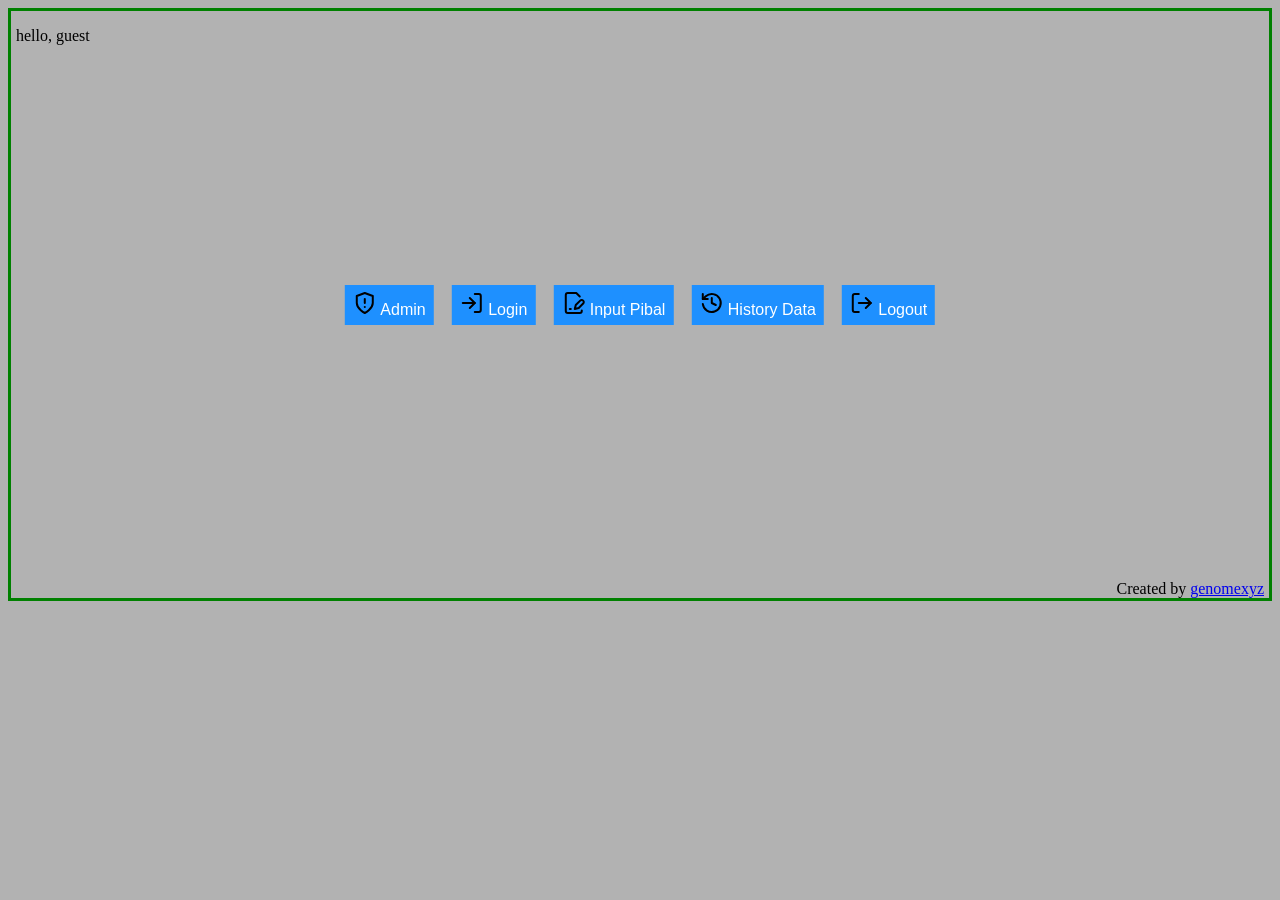
<file: index.html>
<!DOCTYPE html>
<html lang="en">
<head>
    <meta charset="UTF-8">
    <style>
        body  {
            //background-image: linear-gradient(#07C8F9,#09A6F3,#0A85ED,#0C63E7);
            background-color: #B2B2B2;
            overflow: hidden;
        }
        .container { 
            height: 587px;
            position: relative;
            border: 3px solid green; 
        }

        .center {
            margin: 0;
            position: absolute;
            top: 50%;
            left: 50%;
            -ms-transform: translate(-50%, -50%);
            transform: translate(-50%, -50%);
        }
        .btn {
            background-color: DodgerBlue;
            border: none;
            color: white;
            margin: 7px;
            padding: 6px 8px;
            font-size: 16px;
            cursor: pointer;
        }

        #copyright {
            position: absolute;
            bottom: 0;
            right: 5px;
        }

        /* Darker background on mouse-over */
        .btn:hover {
            background-color: RoyalBlue;
        }

        /* The Modal (background) */
        .modal {
            display: none; /* Hidden by default */
            position: fixed; /* Stay in place */
            z-index: 1; /* Sit on top */
            padding-top: 100px; /* Location of the box */
            left: 0;
            top: 0;
            width: 100%; /* Full width */
            height: 100%; /* Full height */
            overflow: auto; /* Enable scroll if needed */
            background-color: rgb(0,0,0); /* Fallback color */
            background-color: rgba(0,0,0,0.4); /* Black w/ opacity */
        }

        /* Modal Content */
        .modal-content {
            background-color: #fefefe;
            margin: auto;
            padding: 20px;
            border: 1px solid #888;
            width: 80%;
            height: 450px;
            overflow-y: scroll;
        }

        /* The Close Button */
        .close {
            color: #aaaaaa;
            float: right;
            font-size: 28px;
            font-weight: bold;
        }

        .close:hover,
        .close:focus {
            color: #000;
            text-decoration: none;
            cursor: pointer;
        }

        #table_user td, #table_user th {
            border: 1px solid #ddd;
            padding: 8px;
        }

        .table_pibal td, .table_pibal th {
            border: 1px solid #ddd;
            padding: 8px;
        }

        .table_pibal tr:nth-child(even) {
            background-color: #f2f2f2;
        }

        .table_pibal tr:hover {
            background-color: #ddd;
        }

        #table_user tr:nth-child(even){background-color: #f2f2f2;}

        #table_user tr:hover {background-color: #ddd;}

        #table_user th {
            padding-top: 12px;
            padding-bottom: 12px;
            text-align: left;
            background-color: #DFD3C3;
            color: black;
        }

    </style>
</head>
<body>
    <div class="container">
        <p id="display_name" style="margin-left: 5px;">hello, guest</p>
        <div class="center">
            <button class="btn" onclick="click_admin()"><img src="static/img/shield-alert.svg"></i> Admin</button>
            <button class="btn" onclick="click_login()"><img src="static/img/log-in.svg"></i> Login</button>
            <button class="btn" onclick="click_input_pibal()"><img src="static/img/file-signature.svg"></i> Input Pibal</button>
            <button class="btn"><img src="static/img/history.svg"></i> History Data</button>
            <button class="btn"><img src="static/img/log-out.svg"></i> Logout</button>
        </div>
        <div id="copyright">Created by <a href="https://github.com/genomexyz">genomexyz</a></div>
      </div>
      <!-- The Modal -->
    <div id="myModal" class="modal">

        <!-- Modal content -->
        <div class="modal-content">
        <span class="close">&times;</span>
            <div id="popup">

            </div>
        </div>
    
    </div>
    <!--<div id="modal_pibal" class="modal">

         Modal content -->
        <!--<div class="modal-content">
        <span class="close">&times;</span>
            <div id="popup_pibal">
                <h2>Input Data Pibal</h2>
                <div>
                    <label for="start">Start date:</label>

                    <input type="date" id="start" name="trip-start"
                        value="2018-07-22"
                        min="2018-01-01" max="2018-12-31">
                </div>
            </div>
        </div>
    </div>-->

        <div id="popup_pibal" style="display: none;">
            <h2>Input Data Pibal</h2>
            <div style="margin: 5px;">
                <label for="tanggal_pengamatan">Tanggal Pengamatan:</label>
                <input type="date" id="tanggal_pengamatan" name="tanggal_pengamatan">
                <label for="jam_pengamatan">Jam Pengamatan:</label>
                <select id="jam_pengamatan" name="jam_pengamatan">
                    <option value="0">00</option>
                    <option value="0">06</option>
                    <option value="0">12</option>
                    <option value="0">18</option>
                </select>
            </div>
            <div style="margin: 5px;">
                <label for="sandi_angin">Sandi Angin Permukaan:</label>
                <input pattern="[0-9]{5}" id="sandi_angin" name="sandi_angin">
            </div>
            <div style="margin: 5px;">
                <label for="jumlah_balon">Jumlah Balon:</label>
                <input type="number" id="jumlah_balon" name="jumlah_balon" maxlength="2" size=2>
            </div>
            <div style="margin: 5px;">
                <label for="display_name_pibal">Nama User:</label>
                <input id="display_name_pibal" name="display_name_pibal">
            </div>
            <div style="margin: 5px;">
                <label for="keterangan_pibal">Keterangan:</label>
                <textarea id="keterangan_pibal" name="keterangan_pibal"></textarea>
            </div>
            <div style="margin: 5px;">
                <table class="table_pibal" id="tabel_pengamtan_pibal">
                    <tr>
                        <th>No</td>
                        <th>Azimuth</td>
                        <th>Elevasi</td>
                        <th>Lapisan</td>
                        <th>Angin</td>
                    </tr>
                    <tr>
                        <td colspan="5" style="text-align: center;"><button onclick="add_row()">+</button></td>
                    </tr>
                </table>
            </div>
        </div>

        
    
    
</body>
<script>
    display_name = "guest"
    username_login = ""
    total_row = 0

    function click_input_pibal() {
        // Get the modal
        var modal_default = document.getElementById("myModal")
        var modal_pibal = document.getElementById("modal_pibal")
        astilectron.sendMessage("open_input_pibal", function(message) {
            var data = JSON.parse(message)
            var status = data["status"]
            if (status == "not_login") {
                /*//ini default
                var popup = document.getElementById('popup')
                popup.innerHTML = ""

                var img = document.createElement("img")
                img.src = "static/img/x-circle.svg"
                img.style.display = "inline"
                popup.appendChild(img)

                var h3 = document.createElement("h3")
                h3.innerHTML = "LOGIN FIRST"
                popup.appendChild(h3)
                modal_default.style.display = "block"*/

                document.getElementById("popup").innerHTML = ""
                var pibal_content = document.getElementById("popup_pibal").innerHTML
                document.getElementById("popup").innerHTML = pibal_content
                document.getElementById("display_name_pibal").value = display_name
                document.getElementById("display_name_pibal").readOnly = true
                total_row = 0
                modal_default.style.display = "block"

            } else {
                document.getElementById("popup").innerHTML = ""
                var pibal_content = document.getElementById("content_pibal").innerHTML
                //document.getElementById("popup").appendChild(pibal_content)
                document.getElementById("popup").innerHTML = pibal_content
                total_row = 0
                modal_default.style.display = "block"
            }
        })
    }

    function add_row() {
        total_row += 2
        var tabel_pibal = document.getElementById("tabel_pengamtan_pibal")

        for (var iter_row = 0; iter_row < 2; iter_row++) {
            var tr = document.createElement("tr")
            
            var td = document.createElement("td")
            var input = document.createElement("input")
            input.id = "no_pengamatan_pibal-"+total_row-(1-iter_row)
            input.size = 2
            input.value = total_row-(1-iter_row)
            input.readOnly = true
            td.appendChild(input)
            tr.appendChild(td)

            var td = document.createElement("td")
            var input = document.createElement("input")
            input.id = "azimuth_pengamatan_pibal-"+total_row-(1-iter_row)
            input.size = 5
            td.appendChild(input)
            tr.appendChild(td)

            var td = document.createElement("td")
            var input = document.createElement("input")
            input.id = "elevasi_pengamatan_pibal-"+total_row-(1-iter_row)
            input.size = 5
            td.appendChild(input)
            tr.appendChild(td)

            if (iter_row == 0) {
                var td = document.createElement("td")
                td.rowSpan = 2
                var input = document.createElement("input")
                input.id = "lapisan_pengamatan_pibal-"+total_row
                input.size = 5
                input.value = total_row * 1000
                input.readOnly = true
                td.appendChild(input)
                tr.appendChild(td)
            }
            
            if (iter_row == 0) {
                var td = document.createElement("td")
                td.rowSpan = 2
                var input = document.createElement("input")
                input.id = "angin_pengamatan_pibal-"+total_row
                input.size = 5
                input.readOnly = true
                td.appendChild(input)
                tr.appendChild(td)
            }
            tabel_pibal.appendChild(tr)
        }

    }

    function click_admin() {
        // Get the modal
        var modal = document.getElementById("myModal")
        astilectron.sendMessage("akses_admin", function(message) {
            var data = JSON.parse(message)
            var status = data["status"]
            if (status == "not_login") {
                var popup = document.getElementById('popup')
                popup.innerHTML = ""

                var img = document.createElement("img")
                img.src = "static/img/x-circle.svg"
                img.style.display = "inline"
                popup.appendChild(img)

                var h3 = document.createElement("h3")
                h3.innerHTML = "LOGIN FIRST AS ADMIN"
                popup.appendChild(h3)
            } else {
                var popup = document.getElementById('popup')
                popup.innerHTML = ""

                var table = document.createElement("table")
                table.id = "table_user"
                var tr = document.createElement("tr")
                
                var td = document.createElement("th")
                td.innerHTML = "<b>username</b>"
                tr.appendChild(td)

                var td = document.createElement("th")
                td.innerHTML = "<b>display name</b>"
                tr.appendChild(td)

                var td = document.createElement("th")
                td.innerHTML = "<b>password</b>"
                tr.appendChild(td)

                table.appendChild(tr)

                var cnt_row = 0
                while (true) {
                    if (data['data-'+cnt_row] === undefined) {
                        break
                    }
                    var single_username = data['data-'+cnt_row]['username']
                    var single_password = data['data-'+cnt_row]['password']
                    var single_display_name = data['data-'+cnt_row]['display_name']
                    
                    var tr = document.createElement("tr")
                    
                    var td = document.createElement("td")
                    td.innerHTML = single_username
                    tr.appendChild(td)

                    var td = document.createElement("td")
                    td.innerHTML = single_password
                    tr.appendChild(td)

                    var td = document.createElement("td")
                    td.innerHTML = single_display_name
                    tr.appendChild(td)

                    table.appendChild(tr)
                    cnt_row++
                }

                popup.appendChild(table)

                /*var h3 = document.createElement("h3")
                h3.innerHTML = "LOGIN CONTENT"
                popup.appendChild(h3)*/
            }

            modal.style.display = "block"
        });
    }

    // Get the modal
    var modal = document.getElementById("myModal");
    //var modal_pibal_global = document.getElementById("modal_pibal");

    // When the user clicks anywhere outside of the modal, close it
    window.onclick = function(event) {
        if (event.target == modal) {
            modal.style.display = "none"
        }
    }

    /*window.onclick = function(event) {
        if (event.target == modal_pibal_global) {
            modal_pibal_global.style.display = "none"
        }
    }*/

    function click_login() {
        console.log("fire click login")
        var modal = document.getElementById("myModal")
        astilectron.sendMessage("akses_login", function(message) {
            var data = JSON.parse(message)
            var status = data["status"]
            console.log("isi data", data)
            if (status == "not_login") {
                var popup = document.getElementById('popup')
                popup.innerHTML = ""

                var label = document.createElement("label")
                label.htmlFor = "uname"
                label.innerHTML = "<b>Username</b>"
                popup.appendChild(label)

                popup.innerHTML += " : "

                var input = document.createElement("input")
                input.id = "uname"
                input.name = "uname"
                input.type = "text"
                input.placeholder = "masukkan username"
                input.required = true
                popup.appendChild(input)

                popup.innerHTML += "<br><br>"

                var label = document.createElement("label")
                label.htmlFor = "password"
                label.innerHTML = "<b>Password</b>"
                popup.appendChild(label)

                popup.innerHTML += " : "

                var input = document.createElement("input")
                input.id = "password"
                input.name = "password"
                input.type = "password"
                input.placeholder = "masukkan password"
                input.required = true
                popup.appendChild(input)

                popup.innerHTML += "<br><br>"

                var btn = document.createElement("button")
                btn.className = "btn"

                var img = document.createElement("img")
                img.src = "static/img/key.svg"
                btn.appendChild(img)
                btn.innerHTML += "Login"
                btn.setAttribute("onclick", "send_userpass()")
                popup.appendChild(btn)

                
            } else if (status == "login") {
                var popup = document.getElementById('popup')
                popup.innerHTML = ""

                var img = document.createElement("img")
                img.src = "static/img/x-circle.svg"
                img.style.display = "inline"
                popup.appendChild(img)

                var h3 = document.createElement("h3")
                h3.innerHTML = "ALREADY LOGIN, LOGOUT FIRST"
                popup.appendChild(h3)
            }
            modal.style.display = "block"
        })
    }

    function send_userpass() {
        var username = document.getElementById("uname").value
        var password = document.getElementById("password").value
        var send_data = {}
        send_data["action"] = "login"
        send_data["username"] = username
        send_data["password"] = password
        send_data_string = JSON.stringify(send_data)
        astilectron.sendMessage(send_data_string, function(message) {
            var data = JSON.parse(message)
            var status = data["status"]
            console.log("login trial", data)
            if (status == "login_success") {
                var disp_name_p = document.getElementById("display_name")
                display_name = data["display_name"]
                disp_name_p.innerHTML = "hello, "+display_name
            }
            modal.style.display = "none"
        })
        console.log("send", username, password)
    }

</script>
</html>
</file>
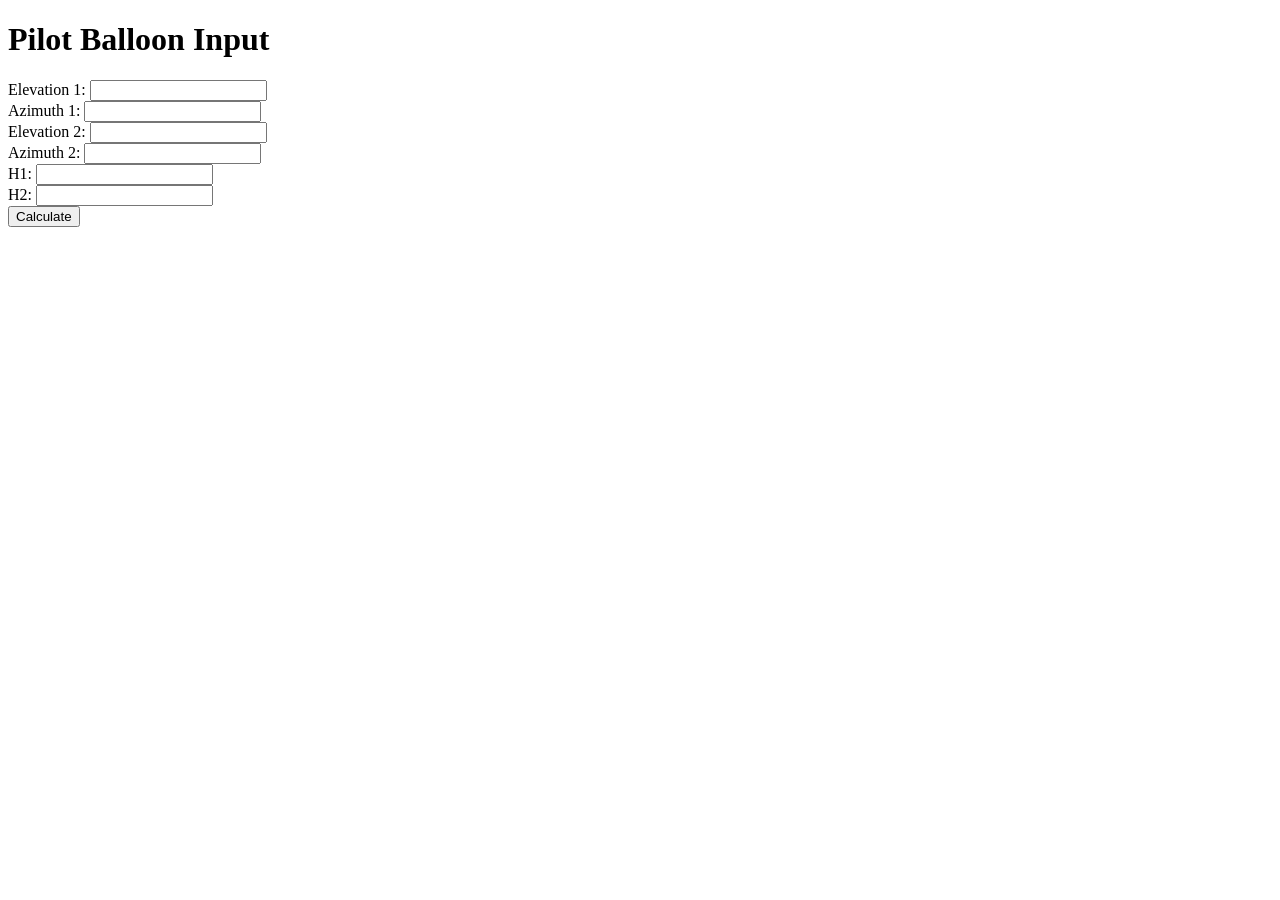
<file: template/index.html>
<!DOCTYPE html>
<html lang="en">
<head>
    <meta charset="UTF-8">
    <meta name="viewport" content="width=device-width, initial-scale=1.0">
    <title>Pilot Balloon Input</title>
</head>
<body>
    <h1>Pilot Balloon Input</h1>
    <form action="/calculate" method="post">
        <label for="elevation1">Elevation 1:</label>
        <input type="number" name="elevation1" required><br>

        <label for="azimuth1">Azimuth 1:</label>
        <input type="number" name="azimuth1" required><br>

        <label for="elevation2">Elevation 2:</label>
        <input type="number" name="elevation2" required><br>

        <label for="azimuth2">Azimuth 2:</label>
        <input type="number" name="azimuth2" required><br>

        <label for="h1">H1:</label>
        <input type="number" name="h1" required><br>

        <label for="h2">H2:</label>
        <input type="number" name="h2" required><br>

        <button type="submit">Calculate</button>
    </form>
</body>
</html>
</file>
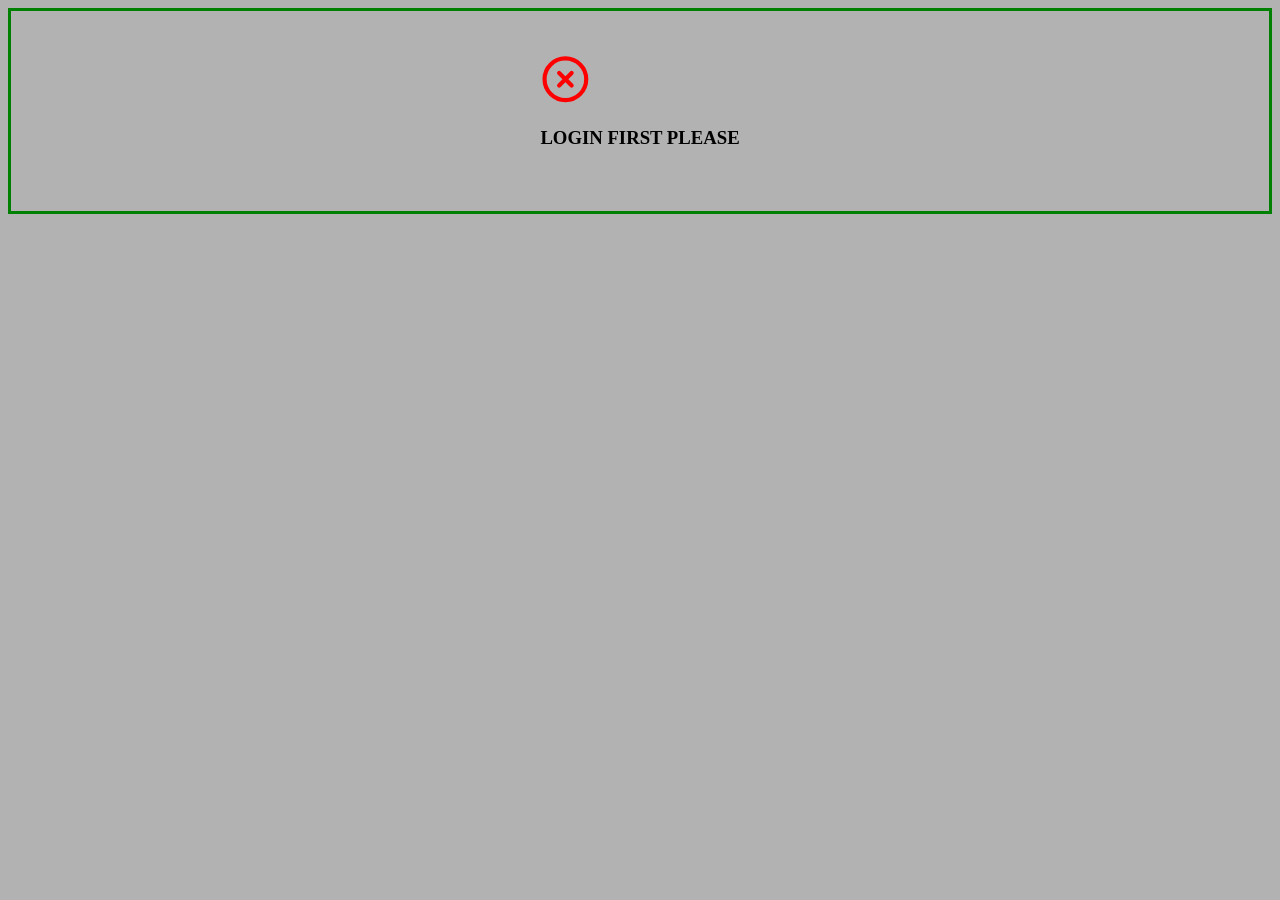
<file: err_warning.html>
<!DOCTYPE html>
<html lang="en">
<head>
    <meta charset="UTF-8">
    <style>
        body  {
            //background-image: linear-gradient(#07C8F9,#09A6F3,#0A85ED,#0C63E7);
            background-color: #B2B2B2;
            overflow: hidden;
        }
        .container { 
            height: 200px;
            position: relative;
            border: 3px solid green; 
        }

        .center {
            margin: 0;
            position: absolute;
            top: 50%;
            left: 50%;
            -ms-transform: translate(-50%, -50%);
            transform: translate(-50%, -50%);
        }
        .btn {
            background-color: DodgerBlue;
            border: none;
            color: white;
            margin: 7px;
            padding: 6px 8px;
            font-size: 16px;
            cursor: pointer;
        }

        #copyright {
            position: absolute;
            bottom: 0;
            right: 5px;
        }

        /* Darker background on mouse-over */
        .btn:hover {
            background-color: RoyalBlue;
        }
    </style>
</head>
<body>
    <div class="container">
        <div class="center">
            <img src="static/img/x-circle.svg" height="50px" width="50px"><h3>LOGIN FIRST PLEASE</h3>
        </div>
      </div>
</body>
</html>
</file>
